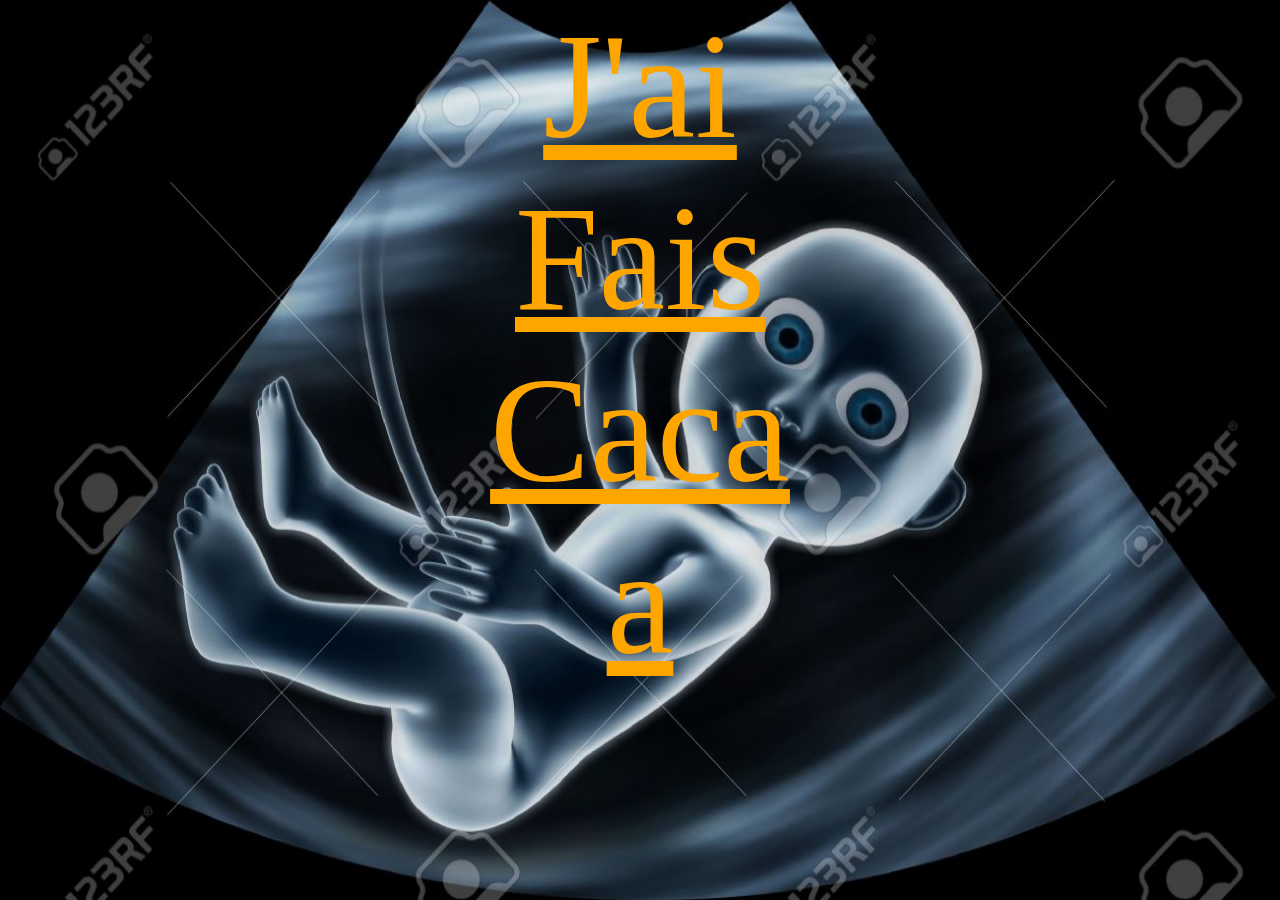
<file: index.html>
<!DOCTYPE html>
<html lang="en">
  <head>
    <meta charset="UTF-8" />
    <meta name="viewport" content="width=device-width, initial-scale=1.0" />
    <title>Document</title>
    <link rel="stylesheet" href="style.css" />
  </head>
  <body>
    <img src="blablu/files/bg.jpg" alt="" class="mafoi" />
    <a href="blablu/files/gamin.mp3">J'ai</a>
    <a href="blablu/files/gamin_1.mp3">Fais</a>
    <a href="blablu/files/gamin_2.mp3">Caca</a>
    <a href="blablu/files/gamin_3.mp3">a</a>
  </body>
</html>
</file>
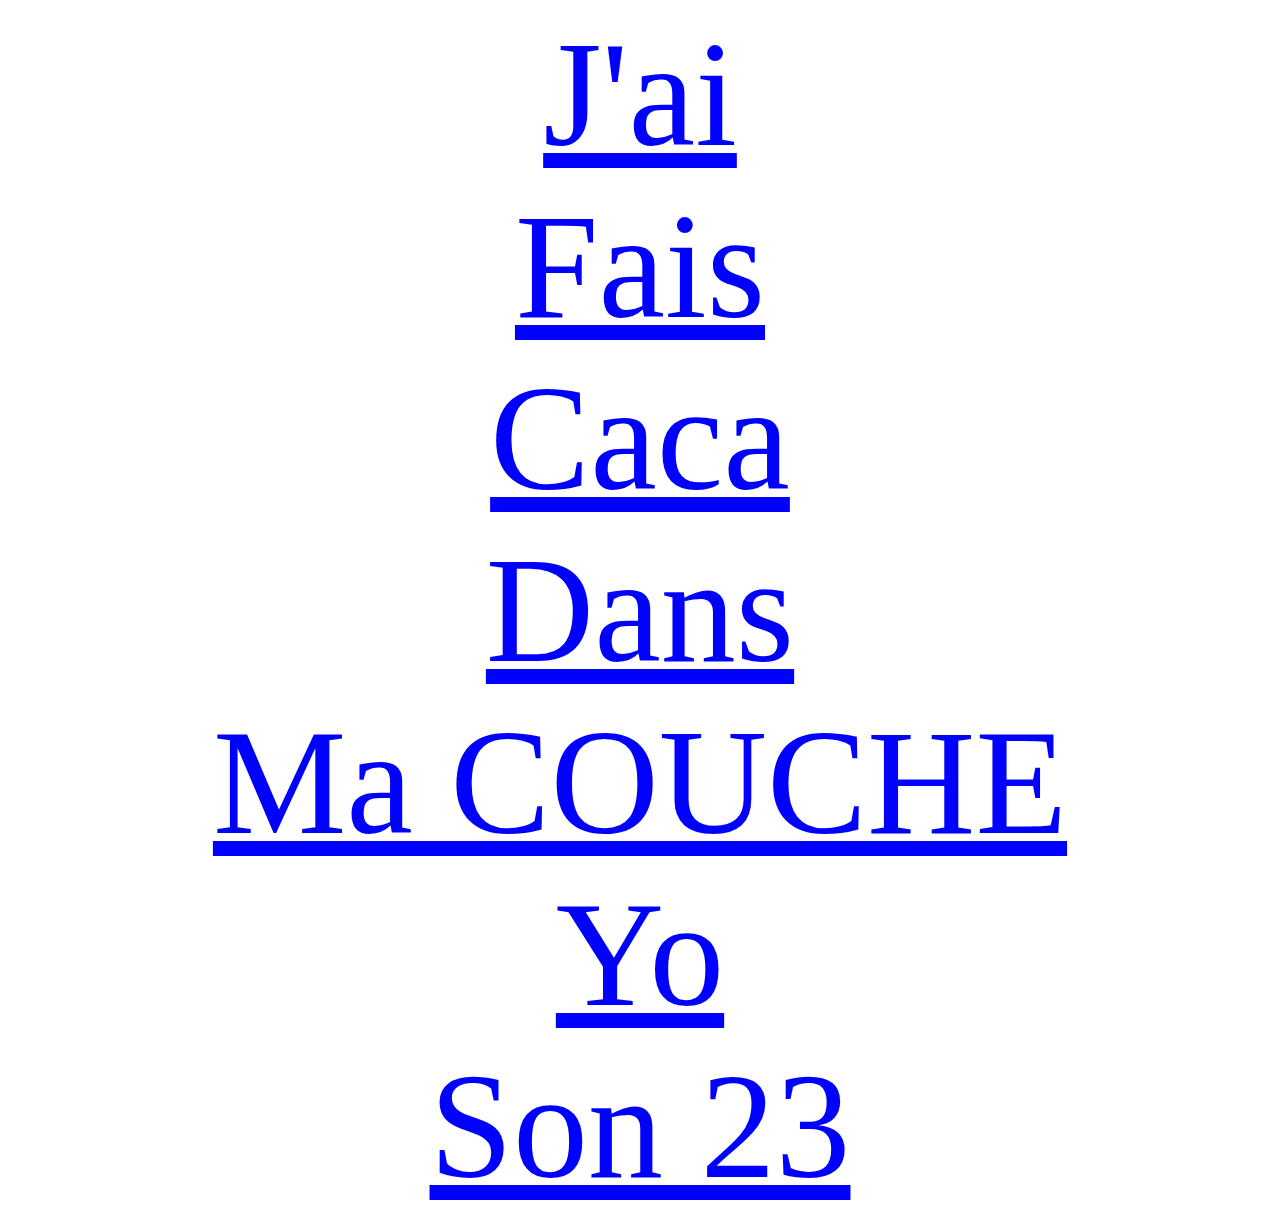
<file: blablu/index.html>
<!DOCTYPE html>
<html lang="en">
  <head>
    <meta charset="UTF-8" />
    <meta name="viewport" content="width=device-width, initial-scale=1.0" />
    <title>Document</title>
    <link rel="stylesheet" href="style.css" />
  </head>
  <body>
    <a href="files/Gamin.mp3">J'ai</a>
    <a href="files/gamin.mp3">Fais</a>
    <a href="files/gamin_1.mp3">Caca</a>
    <a href="files/gamin_2.mp3">Dans</a>
    <a href="files/gamin_3.mp3">Ma COUCHE</a>
  </body>
</html>
<a href="https://suno.com/s/tXhrIsiRhqvuUfkX">Yo</a>
<a href="files/Salut c'est le gosse de Christophe.mp3">Son 23</a>
</file>
<file: style.css>
html,
body {
  margin: 0;
  padding: 0;
  height: 100%;
}

a {
  display: flex;
  justify-content: center;
  font-size: 150px;
  color: Orange;
}

.mafoi {
  position: fixed; /* reste fixe même au scroll */
  top: 0;
  left: 0;
  width: 100%;
  height: 100%; /* couvre toute la zone, garde les proportions */
  z-index: -2; /* derrière tout le reste */
}
</file>
<file: blablu/style.css>
a {
  display: flex;
  justify-content: center;
  font-size: 150px;
  color: blue;
}
</file>
